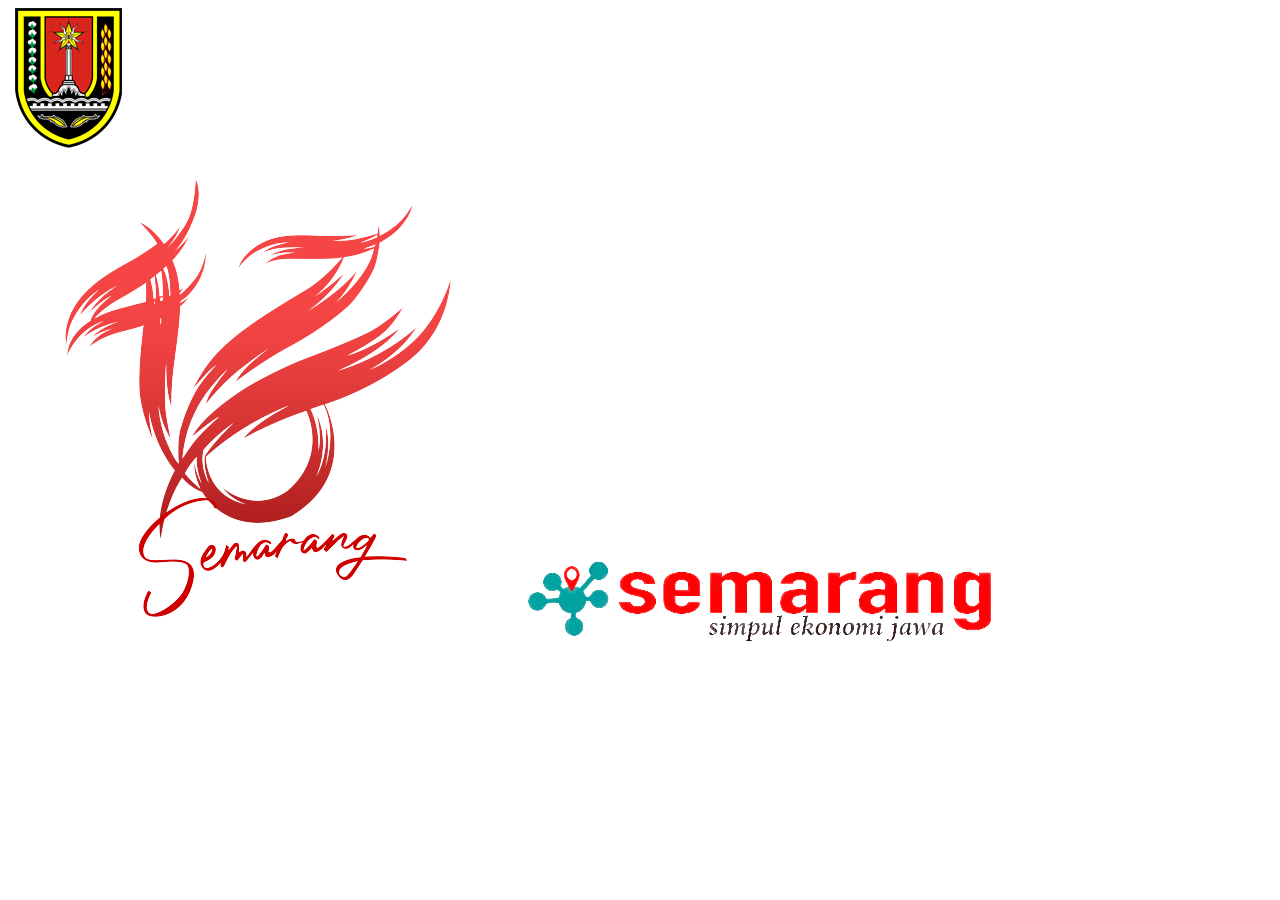
<file: templates/header.html>
<body>
  <div class="top-image">
    <img src="/static/images/logo-dispendukcapil.png" alt="">
    <img src="/static/images/Logo_Resmi_476_Kota_Semarang-removebg-preview.png" alt="">
    <img src="/static/images/simpul-ekonomi.png" alt="">
  </div>
  <!-- <nav class="navbar">
    <ul class="nav-ul">
      <li><a href="/">HOME</a></li>
      <li><a href="/survey">ISI SURVEY</a></li>
    </ul>
  </nav> -->
</body>
</html>
</file>
